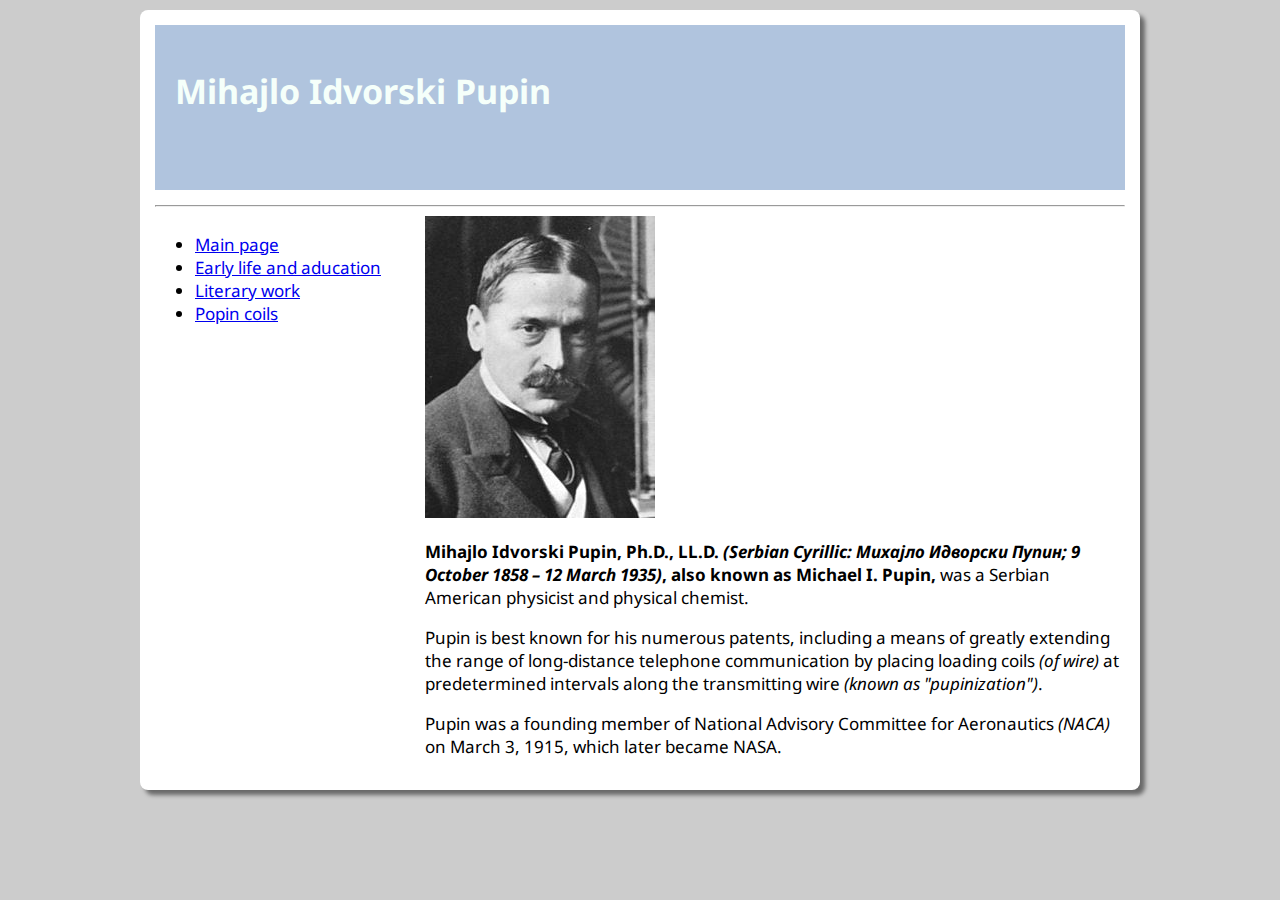
<file: index.html>
<!doctype html>
<html lang="en">
	<head>
		<meta charset="UTF-8">
		<link href="style.css" rel="stylesheet">
		<link href="https://fonts.googleapis.com/css?family=Noto+Sans:400,400i,700,700i&display=swap&subset=latin-ext" rel="stylesheet">
		<title>Main page</title>
	</head>
	<body>
		<div id="wrapper">
			<div id="header">
				<h1>Mihajlo Idvorski Pupin</h1>
			</div> <!-- end #header -->
			<hr>
			<div id="sidebar">
				<ul>
				<li><a href="index.html">Main page</a></li>
				<li><a href="Earlylife.html">Early life and aducation</a></li>
				<li><a href="Literary.html">Literary work</a></li>
				<li><a href="Popin.html">Popin coils</a></li>
				</ul>
			</div> <!-- end sidebar -->
			<div id="main">
				<img src="pupin.jpg" alt="opis slike">
				<p><span class="bold">Mihajlo Idvorski Pupin, Ph.D., LL.D. <span class="italic">(Serbian Cyrillic: Михајло Идворски Пупин; 9 October 1858 – 12 March 1935)</span>, also known as Michael I. Pupin,</span> was a Serbian American physicist and physical chemist.</p>
				<p>Pupin is best known for his numerous patents, including a means of greatly extending the range of long-distance telephone communication by placing loading coils <span class="italic">(of wire)</span> at predetermined intervals along the transmitting wire <span class="italic">(known as "pupinization")</span>.</p>
				<p>Pupin was a founding member of National Advisory Committee for Aeronautics <span class="italic">(NACA)</span> on March 3, 1915, which later became NASA.</p>
			</div> <!-- end main -->
		</div> <!-- end #wrapper -->
	</body>
</html>
</file>
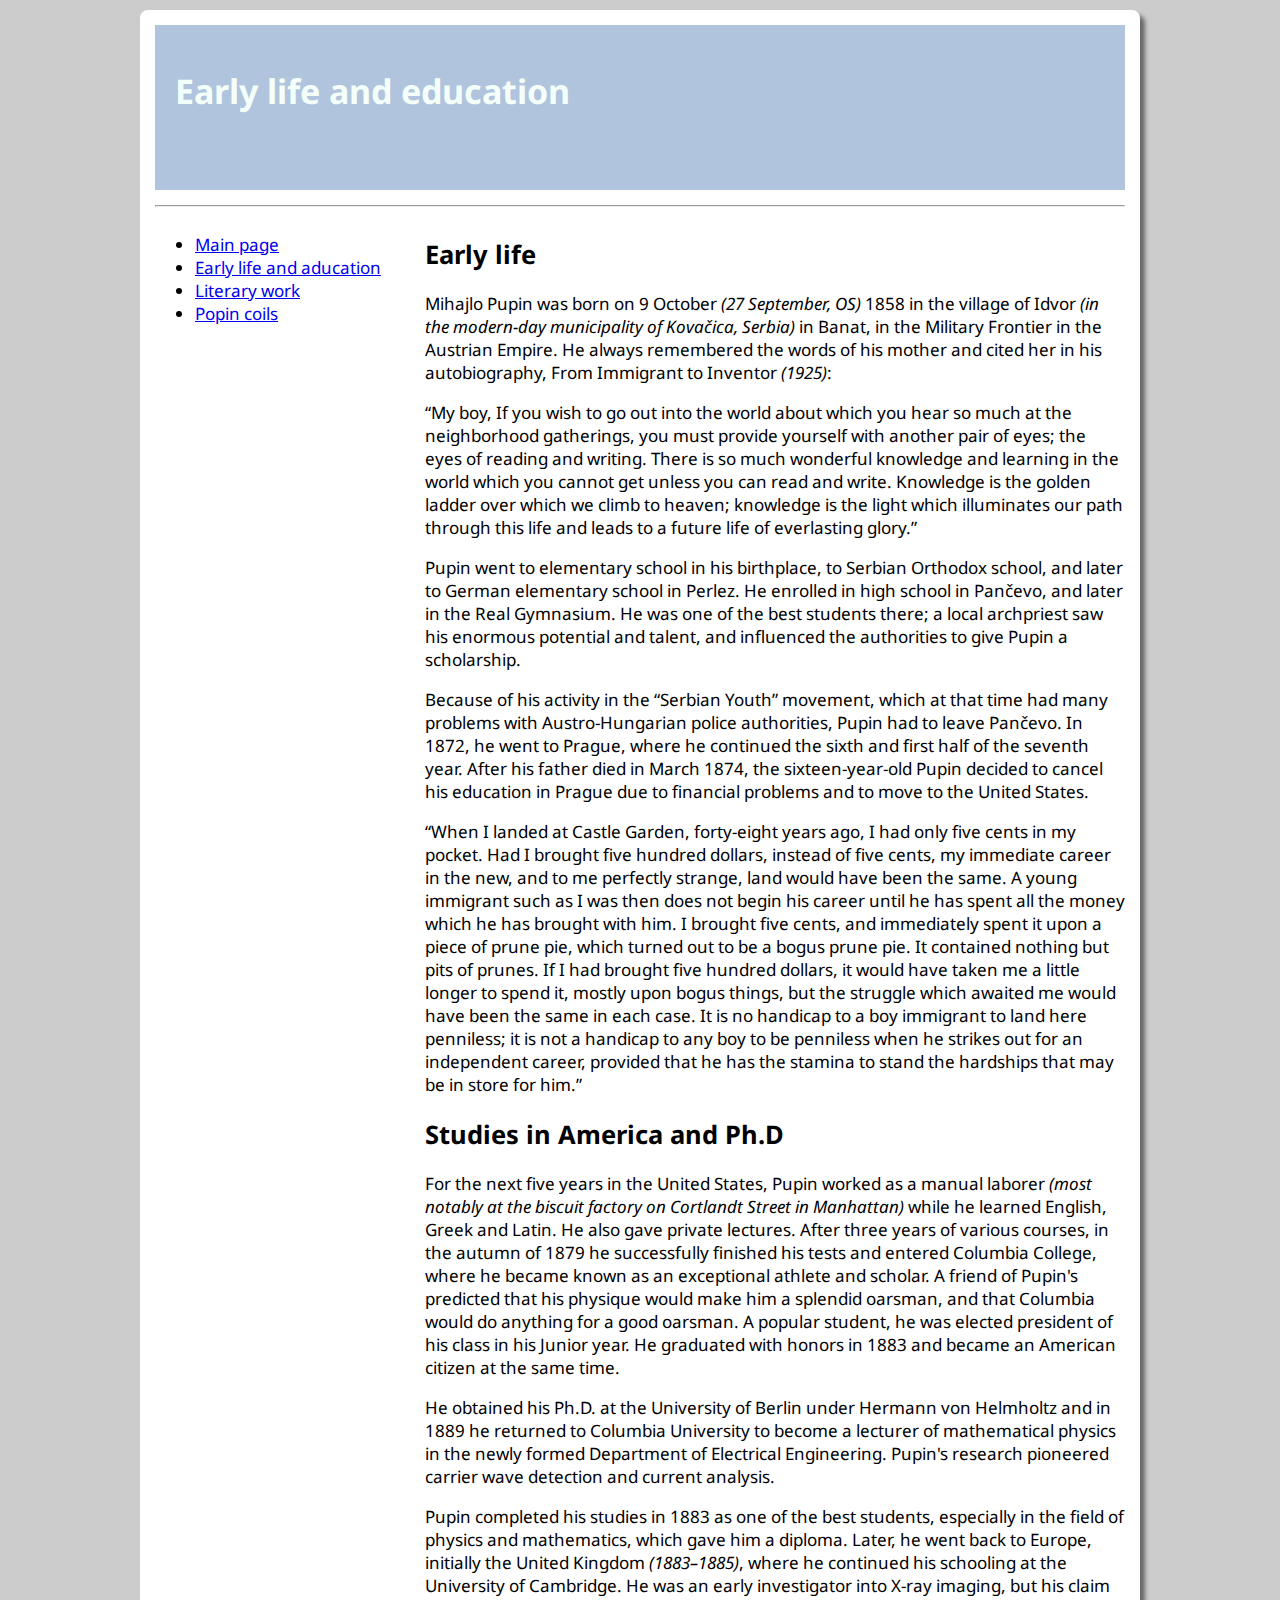
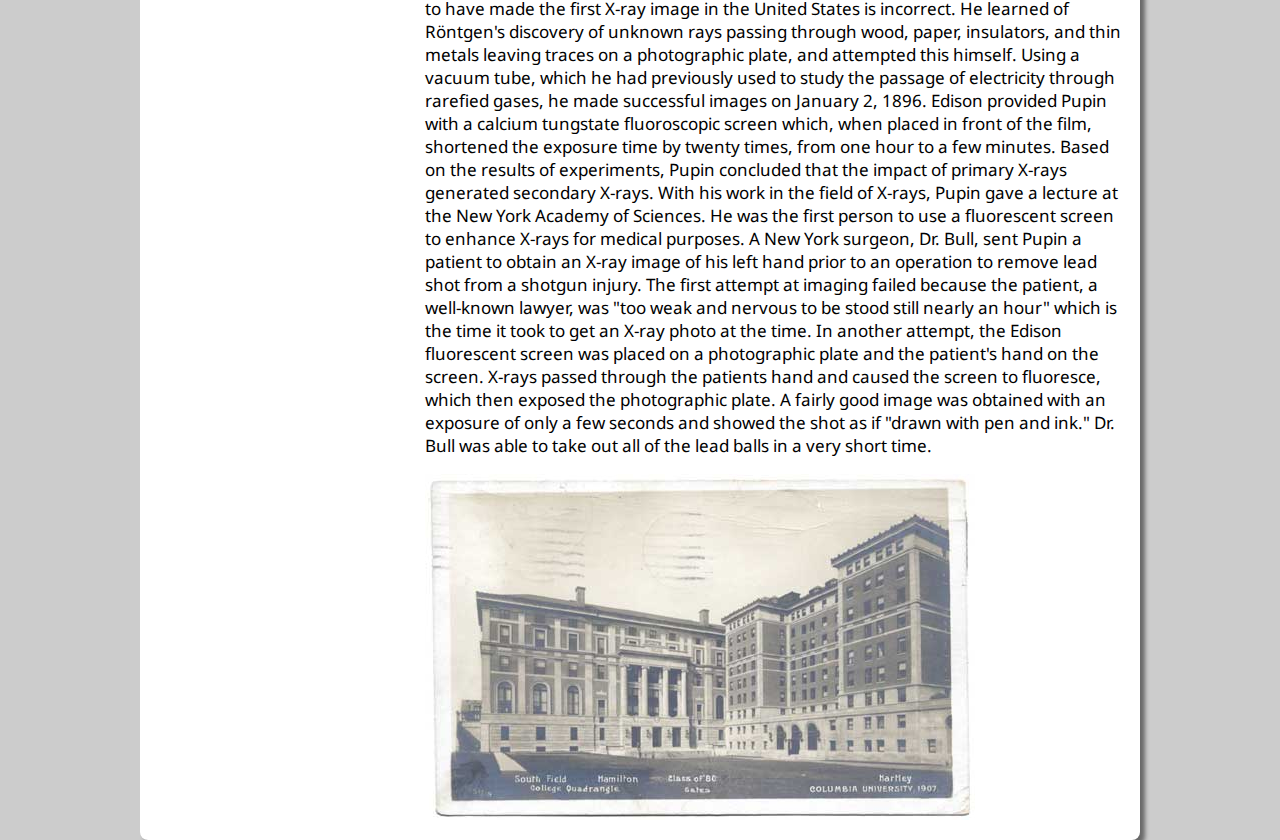
<file: Earlylife.html>
<!doctype html>
<html lang="en">
	<head>
		<meta charset="UTF-8">
		<link href="style.css" rel="stylesheet">
		<link href="https://fonts.googleapis.com/css?family=Noto+Sans:400,400i,700,700i&display=swap&subset=latin-ext" rel="stylesheet">
		<title>Early life and education</title>
	</head>
	<body>
		<div id="wrapper">
			<div id="header">
				<h1>Early life and education</h1>
			</div> <!-- end #header -->
			<hr>
			<div id="sidebar">
				<ul>
				<li><a href="index.html">Main page</a></li>
				<li><a href="Earlylife.html">Early life and aducation</a></li>
				<li><a href="Literary.html">Literary work</a></li>
				<li><a href="Popin.html">Popin coils</a></li>
				</ul>
			</div> <!-- end sidebar -->
			<div id="main">
				<h2>Early life</h2>
				<p>Mihajlo Pupin was born on 9 October <span class="italic">(27 September, OS)</span> 1858 in the village of Idvor <span class="italic">(in the modern-day municipality of Kovačica, Serbia)</span> in Banat, in the Military Frontier in the Austrian Empire. He always remembered the words of his mother and cited her in his autobiography, From Immigrant to Inventor <span class="italic">(1925)</span>:</p>
				<p>“My boy, If you wish to go out into the world about which you hear so much at the neighborhood gatherings, you must provide yourself with another pair of eyes; the eyes of reading and writing. There is so much wonderful knowledge and learning in the world which you cannot get unless you can read and write. Knowledge is the golden ladder over which we climb to heaven; knowledge is the light which illuminates our path through this life and leads to a future life of everlasting glory.”</p>
				<p>Pupin went to elementary school in his birthplace, to Serbian Orthodox school, and later to German elementary school in Perlez. He enrolled in high school in Pančevo, and later in the Real Gymnasium. He was one of the best students there; a local archpriest saw his enormous potential and talent, and influenced the authorities to give Pupin a scholarship.</p>
				<p>Because of his activity in the “Serbian Youth” movement, which at that time had many problems with Austro-Hungarian police authorities, Pupin had to leave Pančevo. In 1872, he went to Prague, where he continued the sixth and first half of the seventh year. After his father died in March 1874, the sixteen-year-old Pupin decided to cancel his education in Prague due to financial problems and to move to the United States.</p>
				<p>“When I landed at Castle Garden, forty-eight years ago, I had only five cents in my pocket. Had I brought five hundred dollars, instead of five cents, my immediate career in the new, and to me perfectly strange, land would have been the same. A young immigrant such as I was then does not begin his career until he has spent all the money which he has brought with him. I brought five cents, and immediately spent it upon a piece of prune pie, which turned out to be a bogus prune pie. It contained nothing but pits of prunes. If I had brought five hundred dollars, it would have taken me a little longer to spend it, mostly upon bogus things, but the struggle which awaited me would have been the same in each case. It is no handicap to a boy immigrant to land here penniless; it is not a handicap to any boy to be penniless when he strikes out for an independent career, provided that he has the stamina to stand the hardships that may be in store for him.”
				</p>
				<h2>Studies in America and Ph.D</h2>
				<p>For the next five years in the United States, Pupin worked as a manual laborer <span class="italic">(most notably at the biscuit factory on Cortlandt Street in Manhattan)</span> while he learned English, Greek and Latin. He also gave private lectures. After three years of various courses, in the autumn of 1879 he successfully finished his tests and entered Columbia College, where he became known as an exceptional athlete and scholar. A friend of Pupin's predicted that his physique would make him a splendid oarsman, and that Columbia would do anything for a good oarsman. A popular student, he was elected president of his class in his Junior year. He graduated with honors in 1883 and became an American citizen at the same time.</p>
				<P>He obtained his Ph.D. at the University of Berlin under Hermann von Helmholtz and in 1889 he returned to Columbia University to become a lecturer of mathematical physics in the newly formed Department of Electrical Engineering. Pupin's research pioneered carrier wave detection and current analysis.</p>
				<p>Pupin completed his studies in 1883 as one of the best students, especially in the field of physics and mathematics, which gave him a diploma. Later, he went back to Europe, initially the United Kingdom <span class="italic">(1883–1885)</span>, where he continued his schooling at the University of Cambridge. He was an early investigator into X-ray imaging, but his claim to have made the first X-ray image in the United States is incorrect. He learned of Röntgen's discovery of unknown rays passing through wood, paper, insulators, and thin metals leaving traces on a photographic plate, and attempted this himself. Using a vacuum tube, which he had previously used to study the passage of electricity through rarefied gases, he made successful images on January 2, 1896. Edison provided Pupin with a calcium tungstate fluoroscopic screen which, when placed in front of the film, shortened the exposure time by twenty times, from one hour to a few minutes. Based on the results of experiments, Pupin concluded that the impact of primary X-rays generated secondary X-rays. With his work in the field of X-rays, Pupin gave a lecture at the New York Academy of Sciences. He was the first person to use a fluorescent screen to enhance X-rays for medical purposes. A New York surgeon, Dr. Bull, sent Pupin a patient to obtain an X-ray image of his left hand prior to an operation to remove lead shot from a shotgun injury. The first attempt at imaging failed because the patient, a well-known lawyer, was "too weak and nervous to be stood still nearly an hour" which is the time it took to get an X-ray photo at the time. In another attempt, the Edison fluorescent screen was placed on a photographic plate and the patient's hand on the screen. X-rays passed through the patients hand and caused the screen to fluoresce, which then exposed the photographic plate. A fairly good image was obtained with an exposure of only a few seconds and showed the shot as if "drawn with pen and ink." Dr. Bull was able to take out all of the lead balls in a very short time.</p>
				<img src="university.jpg" alt="opis slike">
			</div> <!-- end main -->
		</div> <!-- end #wrapper -->
	</body>
</html>
</file>
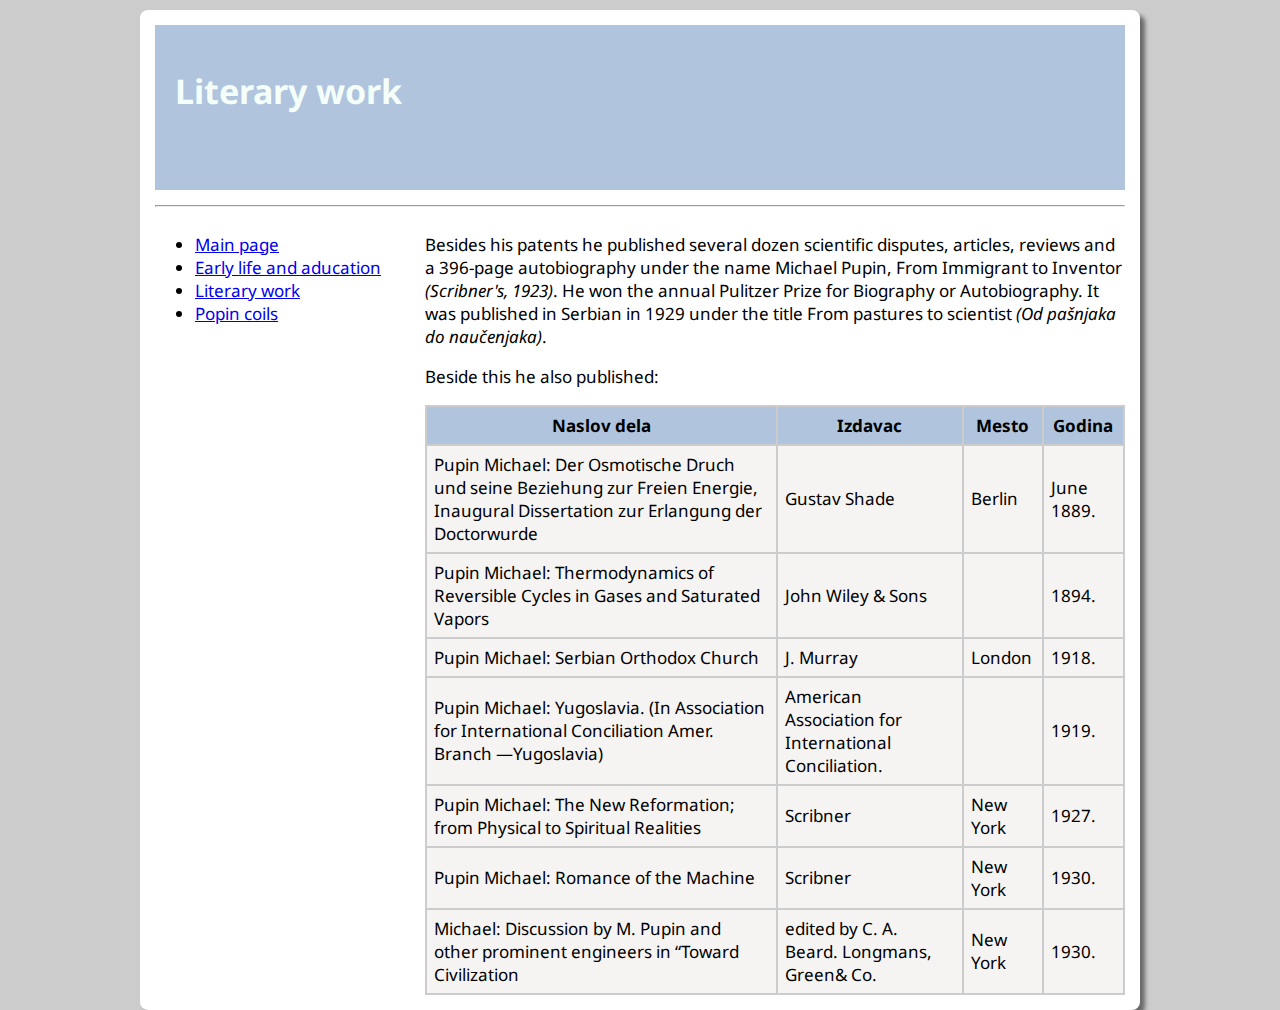
<file: Literary.html>
<!doctype html>
<html lang="en">
	<head>
		<meta charset="UTF-8">
		<link href="style.css" rel="stylesheet">
		<link href="https://fonts.googleapis.com/css?family=Noto+Sans:400,400i,700,700i&display=swap&subset=latin-ext" rel="stylesheet">
		<title>Literary work</title>
	</head>
	<body>
		<div id="wrapper">
			<div id="header">
				<h1>Literary work</h1>
			</div> <!-- end #header -->
			<hr>
			<div id="sidebar">
				<ul>
				<li><a href="index.html">Main page</a></li>
				<li><a href="Earlylife.html">Early life and aducation</a></li>
				<li><a href="Literary.html">Literary work</a></li>
				<li><a href="Popin.html">Popin coils</a></li>
				</ul>
			</div> <!-- end sidebar -->
			<div id="main">
				<p>Besides his patents he published several dozen scientific disputes, articles, reviews and a 396-page autobiography under the name Michael Pupin, From Immigrant to Inventor <span class="italic">(Scribner's, 1923)</span>. He won the annual Pulitzer Prize for Biography or Autobiography. It was published in Serbian in 1929 under the title From pastures to scientist <span class="italic">(Od pašnjaka do naučenjaka)</span>.</p> 
				<p>Beside this he also published:</p>
				<table>
				<tr class="obojeni">
					<th>Naslov dela</th>
					<th>Izdavac</th>
					<th>Mesto</th>
					<th>Godina</th>
				</tr>
				<tr>
					<td>Pupin Michael: Der Osmotische Druch und seine Beziehung zur Freien Energie, Inaugural Dissertation zur Erlangung der Doctorwurde</td>
					<td>Gustav Shade</td>
					<td>Berlin</td>
					<td>June 1889.</td>
				</tr>
				<tr class="obojeni">
					<td>Pupin Michael: Thermodynamics of Reversible Cycles in Gases and Saturated Vapors</td>
					<td>John Wiley & Sons</td>
					<td></td>
					<td>1894.</td>
				</tr>
				<tr>
					<td>Pupin Michael: Serbian Orthodox Church</td>
					<td>J. Murray</td>
					<td>London</td>
					<td>1918.</td>
				</tr>
				<tr class="obojeni">
					<td>Pupin Michael: Yugoslavia. (In Association for International Conciliation Amer. Branch —Yugoslavia)</td>
					<td> American Association for International Conciliation. </td>
					<td></td>
					<td>1919.</td>
				</tr>
				<tr>
					<td>Pupin Michael: The New Reformation; from Physical to Spiritual Realities</td>
					<td>Scribner</td>
					<td>New York</td>
					<td>1927.</td>
				</tr>
				<tr class="obojeni">
					<td>Pupin Michael: Romance of the Machine</td>
					<td>Scribner</td>
					<td>New York</td>
					<td>1930.</td>
				</tr>
				<tr>
					<td>Michael: Discussion by M. Pupin and other prominent engineers in “Toward Civilization</td>
					<td>edited by C. A. Beard. Longmans, Green& Co.</td>
					<td>New York</td>
					<td>1930.</td>
				</tr>
				</table>
			</div> <!-- end main -->
		</div> <!-- end #wrapper -->
	</body>
</html>
</file>
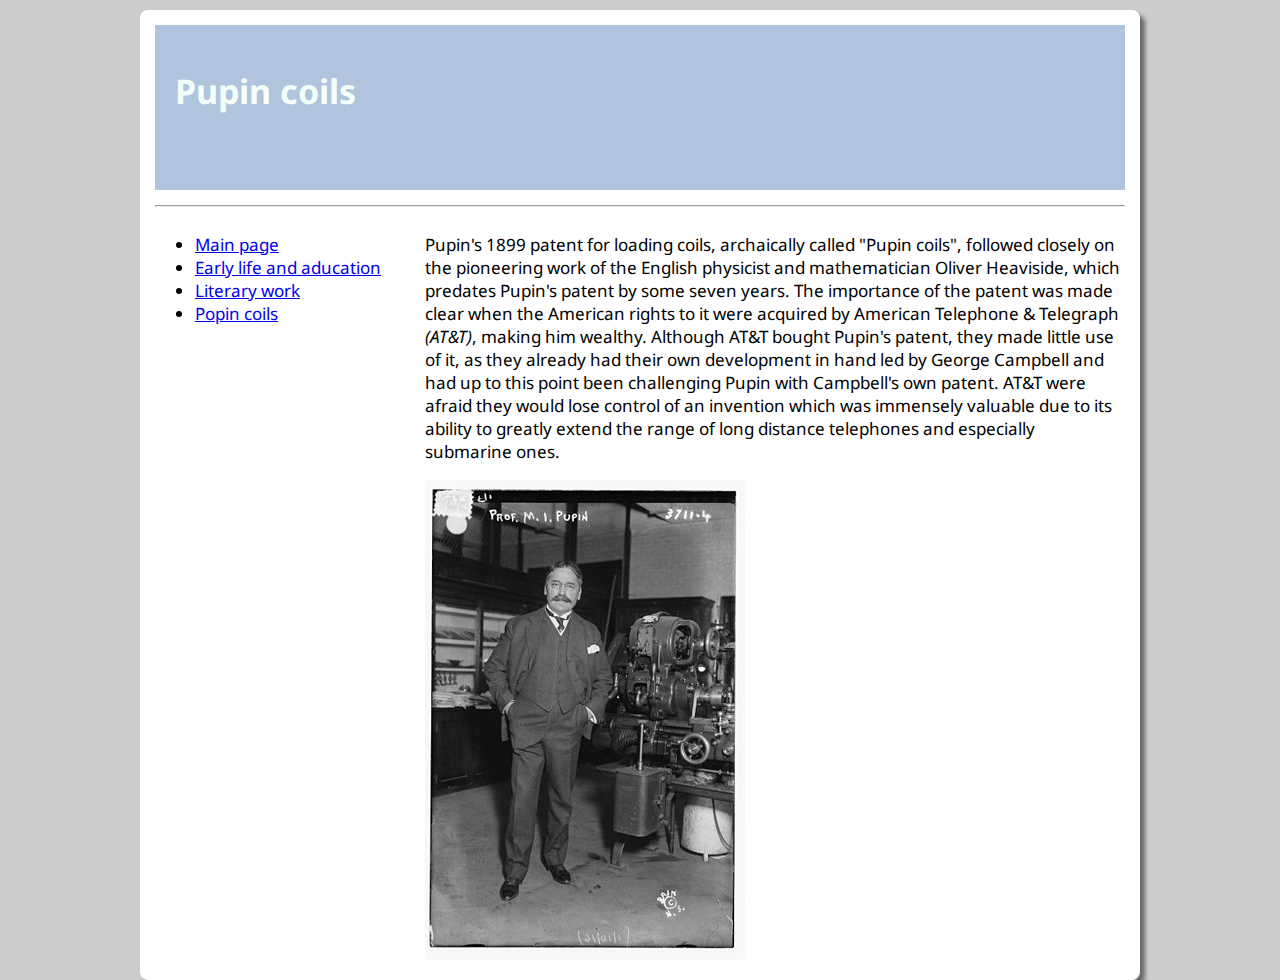
<file: Popin.html>
<!doctype html>
<html lang="en">
	<head>
		<meta charset="UTF-8">
		<link href="style.css" rel="stylesheet">
		<link href="https://fonts.googleapis.com/css?family=Noto+Sans:400,400i,700,700i&display=swap&subset=latin-ext" rel="stylesheet">
		<title>Popin colls</title>
	</head>
	<body>
		<div id="wrapper">
			<div id="header">
				<h1>Pupin coils</h1>
			</div> <!-- end #header -->
			<hr>
			<div id="sidebar">
				<ul>
				<li><a href="index.html">Main page</a></li>
				<li><a href="Earlylife.html">Early life and aducation</a></li>
				<li><a href="Literary.html">Literary work</a></li>
				<li><a href="Popin.html">Popin coils</a></li>
				</ul>
			</div> <!-- end sidebar -->
			<div id="main">
				<p>Pupin's 1899 patent for loading coils, archaically called "Pupin coils", followed closely on the pioneering work of the English physicist and mathematician Oliver Heaviside, which predates Pupin's patent by some seven years. The importance of the patent was made clear when the American rights to it were acquired by American Telephone & Telegraph <span class="italic">(AT&T)</span>, making him wealthy. Although AT&T bought Pupin's patent, they made little use of it, as they already had their own development in hand led by George Campbell and had up to this point been challenging Pupin with Campbell's own patent. AT&T were afraid they would lose control of an invention which was immensely valuable due to its ability to greatly extend the range of long distance telephones and especially submarine ones.</p>
				<img src="pupin-1916.jpg" alt="opis slike">
			</div> <!-- end main -->
		</div> <!-- end #wrapper -->
	</body>
</html>
</file>
<file: style.css>
body {
	font-family: 'Noto Sans', sans-serif;
	background: #CCCCCC;
	margin: 0;
	padding: 0;
	font-size: 17px;
}
#wrapper {
	background: #FFFFFF;
	margin: 10px auto 0;
	padding: 15px;
	width: 1000px;
	border-radius: 8px;
	box-sizing: border-box;
	box-shadow: 5px 5px 4px #696969;
	overflow: hidden;
}
h1, h2, h3, h4, h5, h6 {
	font-weight: 400px;
}
table, td, th {
	border: 2px solid #CCCCCC;
	border-collapse: collapse;
	padding: 7px;
	background: #F5F4F2;
}
th {
	background: #B0C4DE;
}
#sidebar {
	float: left;
	width: 260px;
}
#main {
	float: right;
	width: 700px;
	margin: 0 0 0 10px;
}
#header {
	background: #B0C4DE;
	height: 125px;
	margin: 0 0 15px;
	padding: 20px;
}
#header h1 {
	color: #F5FFFA;
}
.italic {
	font-style: italic;
}
.bold {
	font-weight: 700;
}
</file>
